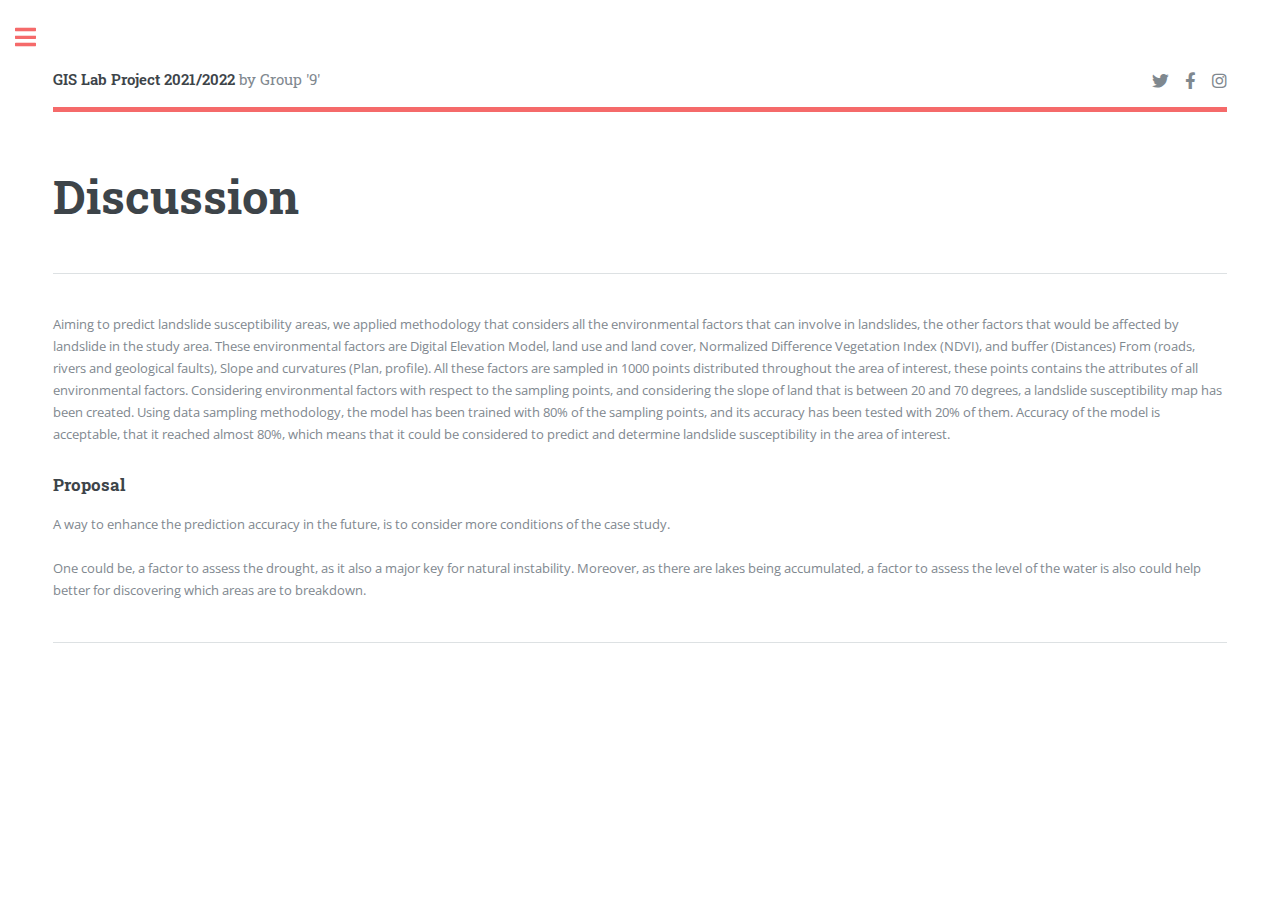
<file: elements.html>
<!DOCTYPE HTML>
<!--
	Editorial by HTML5 UP
	html5up.net | @ajlkn
	Free for personal and commercial use under the CCA 3.0 license (html5up.net/license)
-->
<html>
	<head>
		<title>Discussion</title>
		<meta charset="utf-8" />
		<meta name="viewport" content="width=device-width, initial-scale=1, user-scalable=no" />
		<link rel="stylesheet" href="assets/css/main.css" />
	</head>

	<body class="is-preload" >

		<!-- Wrapper -->
			<div id="wrapper">
				<!-- Main -->
					<div id="main">
						<div class="inner">

							<!-- Header -->
								 <header id="header">
									<a href="index.html" class="logo"><strong>GIS Lab Project 2021/2022</strong> by Group '9'</a>
									<ul class="icons">
										<li><a href="https://twitter.com/polimi/" class="icon brands fa-twitter"><span class="label">Twitter</span></a></li>

										<li><a href="https://www.facebook.com/polimi/" class="icon brands fa-facebook-f"><span class="label">Facebook</span></a></li>

										<li><a href="https://www.instagram.com/polimi/" class="icon brands fa-instagram"><span class="label">Instagram</span></a></li>
									</ul>
								</header>

								<!-- Content -->
								<section>
									<header class="main">
										<h1>Discussion</h1>
									</header>

									<hr class="major" />

									<p> Aiming to predict landslide susceptibility areas, we applied methodology that considers all the
										environmental factors that can involve in landslides, the other factors that would be affected by
										landslide in the study area.
										These environmental factors are Digital Elevation Model, land use and land cover, Normalized
										Difference Vegetation Index (NDVI), and buffer (Distances) From (roads, rivers and geological faults),
										Slope and curvatures (Plan, profile).
										All these factors are sampled in 1000 points distributed throughout the area of interest, these points
										contains the attributes of all environmental factors.
										Considering environmental factors with respect to the sampling points, and considering the slope of
										land that is between 20 and 70 degrees, a landslide susceptibility map has been created.
										Using data sampling methodology, the model has been trained with 80% of the sampling points, and its
										accuracy has been tested with 20% of them. Accuracy of the model is acceptable, that it reached almost 80%,
										which means that it could be considered to predict and determine landslide susceptibility in the area of
										interest.</p>
									<h3>Proposal </h3>
									<p>
										A way to enhance the prediction accuracy in the future, is to consider more conditions of the case study.
										<br></br>
										One could be, a factor to assess the drought, as it also a major key for natural instability. Moreover, as there are lakes being accumulated, a factor to assess the level of the water is also could help better for discovering which areas are to breakdown. 
									</p>

									<hr class="major" />

								</section>

						</div>
					</div>


					<!-- Sidebar -->
					<div id="sidebar">
						<div class="inner">

							<!-- Menu -->
								<nav id="menu">
									<header class="major">
										<h2>Menu</h2>
									</header>
									<ul>
										<li><a href="index.html">Homepage</a></li>
										<li><a href="generic.html">Land Slides</a></li>
										<li>
											<span class="opener">Work Steps</span>
											<ul>
												<li><a href="STEP 1 DATA PREPROCESSING.html">Step 1: Data Preprocessing</a></li>
												<li><a href="STEP 2 MAP GENERATION.html">Step 2: Susceptibility Map Generation</a></li>
												<li><a href="STEP 3 EXPOSURE ASSESSMENT.html">Step 3: Exposure Assessment</a></li>
											</ul>
										</li>
										<li><a href="./elements.html">Discussion</a></li>
									</ul>
								</nav>
								
							<!-- Section -->
								<section>
									<header class="major">
										<h2>Get in touch</h2>
									</header>
									<p>You can find the contact information of the group members below.</p>
									<ul class="contact">
										<li class="icon solid fa-envelope"><a href="mailto:ahmed.mukhtar@mail.polimi.it">ahmed.mukhtar@mail.polimi.it</a></li>
										<li class="icon solid fa-envelope"><a href="mailto:hakankinikli@outlook.com">hakankinikli@outlook.com</a></li>
										<li class="icon solid fa-envelope"><a href="mailto:martinaess29@gmail.com">martinaess29@gmail.com</a></li>
										<li class="icon solid fa-home">Politecnico di Milano<br />
										Piazza Leonardo da Vinci, 32 <br> 20133, Milano</li>
									</ul>
								</section>

							<!-- Footer -->
								<footer id="footer">
									<p class="copyright">&copy; Untitled. All rights reserved. Demo Images: <a href="https://unsplash.com">Unsplash</a>. Design: <a href="https://html5up.net">HTML5 UP</a>.</p>
								</footer>

						</div>
					</div>

			</div>

		<!-- Scripts -->
			<script src="assets/js/jquery.min.js"></script>
			<script src="assets/js/browser.min.js"></script>
			<script src="assets/js/breakpoints.min.js"></script>
			<script src="assets/js/util.js"></script>
			<script src="assets/js/main.js"></script>
			<script type="text/javascript" src="assets/js/map.js"></script>
			
	</body>
</html>
</file>
<file: assets/css/main.css>
@import url(fontawesome-all.min.css);
@import url("https://fonts.googleapis.com/css?family=Open+Sans:400,600,400italic,600italic|Roboto+Slab:400,700");
/*
	Editorial by HTML5 UP
	html5up.net | @ajlkn
	Free for personal and commercial use under the CCA 3.0 license (html5up.net/license)
*/
html, body, div, span, applet, object,
iframe, h1, h2, h3, h4, h5, h6, p, blockquote,
pre, a, abbr, acronym, address, big, cite,
code, del, dfn, em, img, ins, kbd, q, s, samp,
small, strike, strong, sub, sup, tt, var, b,
u, i, center, dl, dt, dd, ol, ul, li, fieldset,
form, label, legend, table, caption, tbody,
tfoot, thead, tr, th, td, article, aside,
canvas, details, embed, figure, figcaption,
footer, header, hgroup, menu, nav, output, ruby,
section, summary, time, mark, audio, video {
  margin: 0;
  padding: 0;
  border: 0;
  font-size: 100%;
  font: inherit;
  vertical-align: baseline; }

article, aside, details, figcaption, figure,
footer, header, hgroup, menu, nav, section {
  display: block; }

body {
  line-height: 2; }

ol, ul {
  list-style: none; }

blockquote, q {
  quotes: none; }
  blockquote:before, blockquote:after, q:before, q:after {
    content: '';
    content: none; }

table {
  border-collapse: collapse;
  border-spacing: 0; }

body {
  -webkit-text-size-adjust: none; }

mark {
  background-color: transparent;
  color: inherit; }

input::-moz-focus-inner {
  border: 0;
  padding: 0; }

input, select, textarea {
  -moz-appearance: none;
  -webkit-appearance: none;
  -ms-appearance: none;
  appearance: none; }

/* Basic */
@-ms-viewport {
  width: device-width; }

body {
  -ms-overflow-style: scrollbar; }

@media screen and (max-width: 480px) {
  html, body {
    min-width: 320px; } }

html {
  box-sizing: border-box; }

*, *:before, *:after {
  box-sizing: inherit; }

body {
  background: #ffffff; }
  body.is-preload *, body.is-preload *:before, body.is-preload *:after, body.is-resizing *, body.is-resizing *:before, body.is-resizing *:after {
    -moz-animation: none !important;
    -webkit-animation: none !important;
    -ms-animation: none !important;
    animation: none !important;
    -moz-transition: none !important;
    -webkit-transition: none !important;
    -ms-transition: none !important;
    transition: none !important; }

/* Type */
body, input, select, textarea {
  color: #7f888f;
  font-family: "Open Sans", sans-serif;
  font-size: 13pt;
  font-weight: 400;
  line-height: 1.65; }
  @media screen and (max-width: 1680px) {
    body, input, select, textarea {
      font-size: 11pt; } }
  @media screen and (max-width: 1280px) {
    body, input, select, textarea {
      font-size: 10pt; } }
  @media screen and (max-width: 360px) {
    body, input, select, textarea {
      font-size: 9pt; } }

a {
  -moz-transition: color 0.2s ease-in-out, border-bottom-color 0.2s ease-in-out;
  -webkit-transition: color 0.2s ease-in-out, border-bottom-color 0.2s ease-in-out;
  -ms-transition: color 0.2s ease-in-out, border-bottom-color 0.2s ease-in-out;
  transition: color 0.2s ease-in-out, border-bottom-color 0.2s ease-in-out;
  border-bottom: dotted 1px;
  color: #f56a6a;
  text-decoration: none; }
  a:hover {
    border-bottom-color: #f56a6a;
    color: #f56a6a !important; }
    a:hover strong {
      color: inherit; }

strong, b {
  color: #3d4449;
  font-weight: 600; }

em, i {
  font-style: italic; }

p {
  margin: 0 0 2em 0; }

h1, h2, h3, h4, h5, h6 {
  color: #3d4449;
  font-family: "Roboto Slab", serif;
  font-weight: 700;
  line-height: 1.5;
  margin: 0 0 1em 0; }
  h1 a, h2 a, h3 a, h4 a, h5 a, h6 a {
    color: inherit;
    text-decoration: none;
    border-bottom: 0; }

h1 {
  font-size: 4em;
  margin: 0 0 0.5em 0;
  line-height: 1.3; }

h2 {
  font-size: 1.75em; }

h3 {
  font-size: 1.25em; }

h4 {
  font-size: 1.1em; }

h5 {
  font-size: 0.9em; }

h6 {
  font-size: 0.7em; }

@media screen and (max-width: 1680px) {
  h1 {
    font-size: 3.5em; } }

@media screen and (max-width: 980px) {
  h1 {
    font-size: 3.25em; } }

@media screen and (max-width: 736px) {
  h1 {
    font-size: 2em;
    line-height: 1.4; }
  h2 {
    font-size: 1.5em; } }

sub {
  font-size: 0.8em;
  position: relative;
  top: 0.5em; }

sup {
  font-size: 0.8em;
  position: relative;
  top: -0.5em; }

blockquote {
  border-left: solid 3px rgba(210, 215, 217, 0.75);
  font-style: italic;
  margin: 0 0 2em 0;
  padding: 0.5em 0 0.5em 2em; }

code {
  background: rgba(230, 235, 237, 0.25);
  border-radius: 0.375em;
  border: solid 1px rgba(210, 215, 217, 0.75);
  font-family: "Courier New", monospace;
  font-size: 0.9em;
  margin: 0 0.25em;
  padding: 0.25em 0.65em; }

pre {
  -webkit-overflow-scrolling: touch;
  font-family: "Courier New", monospace;
  font-size: 0.9em;
  margin: 0 0 2em 0; }
  pre code {
    display: block;
    line-height: 1.75;
    padding: 1em 1.5em;
    overflow-x: auto; }

hr {
  border: 0;
  border-bottom: solid 1px rgba(210, 215, 217, 0.75);
  margin: 2em 0; }
  hr.major {
    margin: 3em 0; }

.align-left {
  text-align: left; }

.align-center {
  text-align: center; }

.align-right {
  text-align: right; }

/* Row */
.row {
  display: flex;
  flex-wrap: wrap;
  box-sizing: border-box;
  align-items: stretch; }
  .row > * {
    box-sizing: border-box; }
  .row.gtr-uniform > * > :last-child {
    margin-bottom: 0; }
  .row.aln-left {
    justify-content: flex-start; }
  .row.aln-center {
    justify-content: center; }
  .row.aln-right {
    justify-content: flex-end; }
  .row.aln-top {
    align-items: flex-start; }
  .row.aln-middle {
    align-items: center; }
  .row.aln-bottom {
    align-items: flex-end; }
  .row > .imp {
    order: -1; }
  .row > .col-1 {
    width: 8.33333%; }
  .row > .off-1 {
    margin-left: 8.33333%; }
  .row > .col-2 {
    width: 16.66667%; }
  .row > .off-2 {
    margin-left: 16.66667%; }
  .row > .col-3 {
    width: 25%; }
  .row > .off-3 {
    margin-left: 25%; }
  .row > .col-4 {
    width: 33.33333%; }
  .row > .off-4 {
    margin-left: 33.33333%; }
  .row > .col-5 {
    width: 41.66667%; }
  .row > .off-5 {
    margin-left: 41.66667%; }
  .row > .col-6 {
    width: 50%; }
  .row > .off-6 {
    margin-left: 50%; }
  .row > .col-7 {
    width: 58.33333%; }
  .row > .off-7 {
    margin-left: 58.33333%; }
  .row > .col-8 {
    width: 66.66667%; }
  .row > .off-8 {
    margin-left: 66.66667%; }
  .row > .col-9 {
    width: 75%; }
  .row > .off-9 {
    margin-left: 75%; }
  .row > .col-10 {
    width: 83.33333%; }
  .row > .off-10 {
    margin-left: 83.33333%; }
  .row > .col-11 {
    width: 91.66667%; }
  .row > .off-11 {
    margin-left: 91.66667%; }
  .row > .col-12 {
    width: 100%; }
  .row > .off-12 {
    margin-left: 100%; }
  .row.gtr-0 {
    margin-top: 0;
    margin-left: 0em; }
    .row.gtr-0 > * {
      padding: 0 0 0 0em; }
    .row.gtr-0.gtr-uniform {
      margin-top: 0em; }
      .row.gtr-0.gtr-uniform > * {
        padding-top: 0em; }
  .row.gtr-25 {
    margin-top: 0;
    margin-left: -0.375em; }
    .row.gtr-25 > * {
      padding: 0 0 0 0.375em; }
    .row.gtr-25.gtr-uniform {
      margin-top: -0.375em; }
      .row.gtr-25.gtr-uniform > * {
        padding-top: 0.375em; }
  .row.gtr-50 {
    margin-top: 0;
    margin-left: -0.75em; }
    .row.gtr-50 > * {
      padding: 0 0 0 0.75em; }
    .row.gtr-50.gtr-uniform {
      margin-top: -0.75em; }
      .row.gtr-50.gtr-uniform > * {
        padding-top: 0.75em; }
  .row {
    margin-top: 0;
    margin-left: -1.5em; }
    .row > * {
      padding: 0 0 0 1.5em; }
    .row.gtr-uniform {
      margin-top: -1.5em; }
      .row.gtr-uniform > * {
        padding-top: 1.5em; }
  .row.gtr-150 {
    margin-top: 0;
    margin-left: -2.25em; }
    .row.gtr-150 > * {
      padding: 0 0 0 2.25em; }
    .row.gtr-150.gtr-uniform {
      margin-top: -2.25em; }
      .row.gtr-150.gtr-uniform > * {
        padding-top: 2.25em; }
  .row.gtr-200 {
    margin-top: 0;
    margin-left: -3em; }
    .row.gtr-200 > * {
      padding: 0 0 0 3em; }
    .row.gtr-200.gtr-uniform {
      margin-top: -3em; }
      .row.gtr-200.gtr-uniform > * {
        padding-top: 3em; }
  @media screen and (max-width: 1680px) {
    .row {
      display: flex;
      flex-wrap: wrap;
      box-sizing: border-box;
      align-items: stretch; }
      .row > * {
        box-sizing: border-box; }
      .row.gtr-uniform > * > :last-child {
        margin-bottom: 0; }
      .row.aln-left {
        justify-content: flex-start; }
      .row.aln-center {
        justify-content: center; }
      .row.aln-right {
        justify-content: flex-end; }
      .row.aln-top {
        align-items: flex-start; }
      .row.aln-middle {
        align-items: center; }
      .row.aln-bottom {
        align-items: flex-end; }
      .row > .imp-xlarge {
        order: -1; }
      .row > .col-1-xlarge {
        width: 8.33333%; }
      .row > .off-1-xlarge {
        margin-left: 8.33333%; }
      .row > .col-2-xlarge {
        width: 16.66667%; }
      .row > .off-2-xlarge {
        margin-left: 16.66667%; }
      .row > .col-3-xlarge {
        width: 25%; }
      .row > .off-3-xlarge {
        margin-left: 25%; }
      .row > .col-4-xlarge {
        width: 33.33333%; }
      .row > .off-4-xlarge {
        margin-left: 33.33333%; }
      .row > .col-5-xlarge {
        width: 41.66667%; }
      .row > .off-5-xlarge {
        margin-left: 41.66667%; }
      .row > .col-6-xlarge {
        width: 50%; }
      .row > .off-6-xlarge {
        margin-left: 50%; }
      .row > .col-7-xlarge {
        width: 58.33333%; }
      .row > .off-7-xlarge {
        margin-left: 58.33333%; }
      .row > .col-8-xlarge {
        width: 66.66667%; }
      .row > .off-8-xlarge {
        margin-left: 66.66667%; }
      .row > .col-9-xlarge {
        width: 75%; }
      .row > .off-9-xlarge {
        margin-left: 75%; }
      .row > .col-10-xlarge {
        width: 83.33333%; }
      .row > .off-10-xlarge {
        margin-left: 83.33333%; }
      .row > .col-11-xlarge {
        width: 91.66667%; }
      .row > .off-11-xlarge {
        margin-left: 91.66667%; }
      .row > .col-12-xlarge {
        width: 100%; }
      .row > .off-12-xlarge {
        margin-left: 100%; }
      .row.gtr-0 {
        margin-top: 0;
        margin-left: 0em; }
        .row.gtr-0 > * {
          padding: 0 0 0 0em; }
        .row.gtr-0.gtr-uniform {
          margin-top: 0em; }
          .row.gtr-0.gtr-uniform > * {
            padding-top: 0em; }
      .row.gtr-25 {
        margin-top: 0;
        margin-left: -0.375em; }
        .row.gtr-25 > * {
          padding: 0 0 0 0.375em; }
        .row.gtr-25.gtr-uniform {
          margin-top: -0.375em; }
          .row.gtr-25.gtr-uniform > * {
            padding-top: 0.375em; }
      .row.gtr-50 {
        margin-top: 0;
        margin-left: -0.75em; }
        .row.gtr-50 > * {
          padding: 0 0 0 0.75em; }
        .row.gtr-50.gtr-uniform {
          margin-top: -0.75em; }
          .row.gtr-50.gtr-uniform > * {
            padding-top: 0.75em; }
      .row {
        margin-top: 0;
        margin-left: -1.5em; }
        .row > * {
          padding: 0 0 0 1.5em; }
        .row.gtr-uniform {
          margin-top: -1.5em; }
          .row.gtr-uniform > * {
            padding-top: 1.5em; }
      .row.gtr-150 {
        margin-top: 0;
        margin-left: -2.25em; }
        .row.gtr-150 > * {
          padding: 0 0 0 2.25em; }
        .row.gtr-150.gtr-uniform {
          margin-top: -2.25em; }
          .row.gtr-150.gtr-uniform > * {
            padding-top: 2.25em; }
      .row.gtr-200 {
        margin-top: 0;
        margin-left: -3em; }
        .row.gtr-200 > * {
          padding: 0 0 0 3em; }
        .row.gtr-200.gtr-uniform {
          margin-top: -3em; }
          .row.gtr-200.gtr-uniform > * {
            padding-top: 3em; } }
  @media screen and (max-width: 1280px) {
    .row {
      display: flex;
      flex-wrap: wrap;
      box-sizing: border-box;
      align-items: stretch; }
      .row > * {
        box-sizing: border-box; }
      .row.gtr-uniform > * > :last-child {
        margin-bottom: 0; }
      .row.aln-left {
        justify-content: flex-start; }
      .row.aln-center {
        justify-content: center; }
      .row.aln-right {
        justify-content: flex-end; }
      .row.aln-top {
        align-items: flex-start; }
      .row.aln-middle {
        align-items: center; }
      .row.aln-bottom {
        align-items: flex-end; }
      .row > .imp-large {
        order: -1; }
      .row > .col-1-large {
        width: 8.33333%; }
      .row > .off-1-large {
        margin-left: 8.33333%; }
      .row > .col-2-large {
        width: 16.66667%; }
      .row > .off-2-large {
        margin-left: 16.66667%; }
      .row > .col-3-large {
        width: 25%; }
      .row > .off-3-large {
        margin-left: 25%; }
      .row > .col-4-large {
        width: 33.33333%; }
      .row > .off-4-large {
        margin-left: 33.33333%; }
      .row > .col-5-large {
        width: 41.66667%; }
      .row > .off-5-large {
        margin-left: 41.66667%; }
      .row > .col-6-large {
        width: 50%; }
      .row > .off-6-large {
        margin-left: 50%; }
      .row > .col-7-large {
        width: 58.33333%; }
      .row > .off-7-large {
        margin-left: 58.33333%; }
      .row > .col-8-large {
        width: 66.66667%; }
      .row > .off-8-large {
        margin-left: 66.66667%; }
      .row > .col-9-large {
        width: 75%; }
      .row > .off-9-large {
        margin-left: 75%; }
      .row > .col-10-large {
        width: 83.33333%; }
      .row > .off-10-large {
        margin-left: 83.33333%; }
      .row > .col-11-large {
        width: 91.66667%; }
      .row > .off-11-large {
        margin-left: 91.66667%; }
      .row > .col-12-large {
        width: 100%; }
      .row > .off-12-large {
        margin-left: 100%; }
      .row.gtr-0 {
        margin-top: 0;
        margin-left: 0em; }
        .row.gtr-0 > * {
          padding: 0 0 0 0em; }
        .row.gtr-0.gtr-uniform {
          margin-top: 0em; }
          .row.gtr-0.gtr-uniform > * {
            padding-top: 0em; }
      .row.gtr-25 {
        margin-top: 0;
        margin-left: -0.375em; }
        .row.gtr-25 > * {
          padding: 0 0 0 0.375em; }
        .row.gtr-25.gtr-uniform {
          margin-top: -0.375em; }
          .row.gtr-25.gtr-uniform > * {
            padding-top: 0.375em; }
      .row.gtr-50 {
        margin-top: 0;
        margin-left: -0.75em; }
        .row.gtr-50 > * {
          padding: 0 0 0 0.75em; }
        .row.gtr-50.gtr-uniform {
          margin-top: -0.75em; }
          .row.gtr-50.gtr-uniform > * {
            padding-top: 0.75em; }
      .row {
        margin-top: 0;
        margin-left: -1.5em; }
        .row > * {
          padding: 0 0 0 1.5em; }
        .row.gtr-uniform {
          margin-top: -1.5em; }
          .row.gtr-uniform > * {
            padding-top: 1.5em; }
      .row.gtr-150 {
        margin-top: 0;
        margin-left: -2.25em; }
        .row.gtr-150 > * {
          padding: 0 0 0 2.25em; }
        .row.gtr-150.gtr-uniform {
          margin-top: -2.25em; }
          .row.gtr-150.gtr-uniform > * {
            padding-top: 2.25em; }
      .row.gtr-200 {
        margin-top: 0;
        margin-left: -3em; }
        .row.gtr-200 > * {
          padding: 0 0 0 3em; }
        .row.gtr-200.gtr-uniform {
          margin-top: -3em; }
          .row.gtr-200.gtr-uniform > * {
            padding-top: 3em; } }
  @media screen and (max-width: 980px) {
    .row {
      display: flex;
      flex-wrap: wrap;
      box-sizing: border-box;
      align-items: stretch; }
      .row > * {
        box-sizing: border-box; }
      .row.gtr-uniform > * > :last-child {
        margin-bottom: 0; }
      .row.aln-left {
        justify-content: flex-start; }
      .row.aln-center {
        justify-content: center; }
      .row.aln-right {
        justify-content: flex-end; }
      .row.aln-top {
        align-items: flex-start; }
      .row.aln-middle {
        align-items: center; }
      .row.aln-bottom {
        align-items: flex-end; }
      .row > .imp-medium {
        order: -1; }
      .row > .col-1-medium {
        width: 8.33333%; }
      .row > .off-1-medium {
        margin-left: 8.33333%; }
      .row > .col-2-medium {
        width: 16.66667%; }
      .row > .off-2-medium {
        margin-left: 16.66667%; }
      .row > .col-3-medium {
        width: 25%; }
      .row > .off-3-medium {
        margin-left: 25%; }
      .row > .col-4-medium {
        width: 33.33333%; }
      .row > .off-4-medium {
        margin-left: 33.33333%; }
      .row > .col-5-medium {
        width: 41.66667%; }
      .row > .off-5-medium {
        margin-left: 41.66667%; }
      .row > .col-6-medium {
        width: 50%; }
      .row > .off-6-medium {
        margin-left: 50%; }
      .row > .col-7-medium {
        width: 58.33333%; }
      .row > .off-7-medium {
        margin-left: 58.33333%; }
      .row > .col-8-medium {
        width: 66.66667%; }
      .row > .off-8-medium {
        margin-left: 66.66667%; }
      .row > .col-9-medium {
        width: 75%; }
      .row > .off-9-medium {
        margin-left: 75%; }
      .row > .col-10-medium {
        width: 83.33333%; }
      .row > .off-10-medium {
        margin-left: 83.33333%; }
      .row > .col-11-medium {
        width: 91.66667%; }
      .row > .off-11-medium {
        margin-left: 91.66667%; }
      .row > .col-12-medium {
        width: 100%; }
      .row > .off-12-medium {
        margin-left: 100%; }
      .row.gtr-0 {
        margin-top: 0;
        margin-left: 0em; }
        .row.gtr-0 > * {
          padding: 0 0 0 0em; }
        .row.gtr-0.gtr-uniform {
          margin-top: 0em; }
          .row.gtr-0.gtr-uniform > * {
            padding-top: 0em; }
      .row.gtr-25 {
        margin-top: 0;
        margin-left: -0.375em; }
        .row.gtr-25 > * {
          padding: 0 0 0 0.375em; }
        .row.gtr-25.gtr-uniform {
          margin-top: -0.375em; }
          .row.gtr-25.gtr-uniform > * {
            padding-top: 0.375em; }
      .row.gtr-50 {
        margin-top: 0;
        margin-left: -0.75em; }
        .row.gtr-50 > * {
          padding: 0 0 0 0.75em; }
        .row.gtr-50.gtr-uniform {
          margin-top: -0.75em; }
          .row.gtr-50.gtr-uniform > * {
            padding-top: 0.75em; }
      .row {
        margin-top: 0;
        margin-left: -1.5em; }
        .row > * {
          padding: 0 0 0 1.5em; }
        .row.gtr-uniform {
          margin-top: -1.5em; }
          .row.gtr-uniform > * {
            padding-top: 1.5em; }
      .row.gtr-150 {
        margin-top: 0;
        margin-left: -2.25em; }
        .row.gtr-150 > * {
          padding: 0 0 0 2.25em; }
        .row.gtr-150.gtr-uniform {
          margin-top: -2.25em; }
          .row.gtr-150.gtr-uniform > * {
            padding-top: 2.25em; }
      .row.gtr-200 {
        margin-top: 0;
        margin-left: -3em; }
        .row.gtr-200 > * {
          padding: 0 0 0 3em; }
        .row.gtr-200.gtr-uniform {
          margin-top: -3em; }
          .row.gtr-200.gtr-uniform > * {
            padding-top: 3em; } }
  @media screen and (max-width: 736px) {
    .row {
      display: flex;
      flex-wrap: wrap;
      box-sizing: border-box;
      align-items: stretch; }
      .row > * {
        box-sizing: border-box; }
      .row.gtr-uniform > * > :last-child {
        margin-bottom: 0; }
      .row.aln-left {
        justify-content: flex-start; }
      .row.aln-center {
        justify-content: center; }
      .row.aln-right {
        justify-content: flex-end; }
      .row.aln-top {
        align-items: flex-start; }
      .row.aln-middle {
        align-items: center; }
      .row.aln-bottom {
        align-items: flex-end; }
      .row > .imp-small {
        order: -1; }
      .row > .col-1-small {
        width: 8.33333%; }
      .row > .off-1-small {
        margin-left: 8.33333%; }
      .row > .col-2-small {
        width: 16.66667%; }
      .row > .off-2-small {
        margin-left: 16.66667%; }
      .row > .col-3-small {
        width: 25%; }
      .row > .off-3-small {
        margin-left: 25%; }
      .row > .col-4-small {
        width: 33.33333%; }
      .row > .off-4-small {
        margin-left: 33.33333%; }
      .row > .col-5-small {
        width: 41.66667%; }
      .row > .off-5-small {
        margin-left: 41.66667%; }
      .row > .col-6-small {
        width: 50%; }
      .row > .off-6-small {
        margin-left: 50%; }
      .row > .col-7-small {
        width: 58.33333%; }
      .row > .off-7-small {
        margin-left: 58.33333%; }
      .row > .col-8-small {
        width: 66.66667%; }
      .row > .off-8-small {
        margin-left: 66.66667%; }
      .row > .col-9-small {
        width: 75%; }
      .row > .off-9-small {
        margin-left: 75%; }
      .row > .col-10-small {
        width: 83.33333%; }
      .row > .off-10-small {
        margin-left: 83.33333%; }
      .row > .col-11-small {
        width: 91.66667%; }
      .row > .off-11-small {
        margin-left: 91.66667%; }
      .row > .col-12-small {
        width: 100%; }
      .row > .off-12-small {
        margin-left: 100%; }
      .row.gtr-0 {
        margin-top: 0;
        margin-left: 0em; }
        .row.gtr-0 > * {
          padding: 0 0 0 0em; }
        .row.gtr-0.gtr-uniform {
          margin-top: 0em; }
          .row.gtr-0.gtr-uniform > * {
            padding-top: 0em; }
      .row.gtr-25 {
        margin-top: 0;
        margin-left: -0.375em; }
        .row.gtr-25 > * {
          padding: 0 0 0 0.375em; }
        .row.gtr-25.gtr-uniform {
          margin-top: -0.375em; }
          .row.gtr-25.gtr-uniform > * {
            padding-top: 0.375em; }
      .row.gtr-50 {
        margin-top: 0;
        margin-left: -0.75em; }
        .row.gtr-50 > * {
          padding: 0 0 0 0.75em; }
        .row.gtr-50.gtr-uniform {
          margin-top: -0.75em; }
          .row.gtr-50.gtr-uniform > * {
            padding-top: 0.75em; }
      .row {
        margin-top: 0;
        margin-left: -1.5em; }
        .row > * {
          padding: 0 0 0 1.5em; }
        .row.gtr-uniform {
          margin-top: -1.5em; }
          .row.gtr-uniform > * {
            padding-top: 1.5em; }
      .row.gtr-150 {
        margin-top: 0;
        margin-left: -2.25em; }
        .row.gtr-150 > * {
          padding: 0 0 0 2.25em; }
        .row.gtr-150.gtr-uniform {
          margin-top: -2.25em; }
          .row.gtr-150.gtr-uniform > * {
            padding-top: 2.25em; }
      .row.gtr-200 {
        margin-top: 0;
        margin-left: -3em; }
        .row.gtr-200 > * {
          padding: 0 0 0 3em; }
        .row.gtr-200.gtr-uniform {
          margin-top: -3em; }
          .row.gtr-200.gtr-uniform > * {
            padding-top: 3em; } }
  @media screen and (max-width: 480px) {
    .row {
      display: flex;
      flex-wrap: wrap;
      box-sizing: border-box;
      align-items: stretch; }
      .row > * {
        box-sizing: border-box; }
      .row.gtr-uniform > * > :last-child {
        margin-bottom: 0; }
      .row.aln-left {
        justify-content: flex-start; }
      .row.aln-center {
        justify-content: center; }
      .row.aln-right {
        justify-content: flex-end; }
      .row.aln-top {
        align-items: flex-start; }
      .row.aln-middle {
        align-items: center; }
      .row.aln-bottom {
        align-items: flex-end; }
      .row > .imp-xsmall {
        order: -1; }
      .row > .col-1-xsmall {
        width: 8.33333%; }
      .row > .off-1-xsmall {
        margin-left: 8.33333%; }
      .row > .col-2-xsmall {
        width: 16.66667%; }
      .row > .off-2-xsmall {
        margin-left: 16.66667%; }
      .row > .col-3-xsmall {
        width: 25%; }
      .row > .off-3-xsmall {
        margin-left: 25%; }
      .row > .col-4-xsmall {
        width: 33.33333%; }
      .row > .off-4-xsmall {
        margin-left: 33.33333%; }
      .row > .col-5-xsmall {
        width: 41.66667%; }
      .row > .off-5-xsmall {
        margin-left: 41.66667%; }
      .row > .col-6-xsmall {
        width: 50%; }
      .row > .off-6-xsmall {
        margin-left: 50%; }
      .row > .col-7-xsmall {
        width: 58.33333%; }
      .row > .off-7-xsmall {
        margin-left: 58.33333%; }
      .row > .col-8-xsmall {
        width: 66.66667%; }
      .row > .off-8-xsmall {
        margin-left: 66.66667%; }
      .row > .col-9-xsmall {
        width: 75%; }
      .row > .off-9-xsmall {
        margin-left: 75%; }
      .row > .col-10-xsmall {
        width: 83.33333%; }
      .row > .off-10-xsmall {
        margin-left: 83.33333%; }
      .row > .col-11-xsmall {
        width: 91.66667%; }
      .row > .off-11-xsmall {
        margin-left: 91.66667%; }
      .row > .col-12-xsmall {
        width: 100%; }
      .row > .off-12-xsmall {
        margin-left: 100%; }
      .row.gtr-0 {
        margin-top: 0;
        margin-left: 0em; }
        .row.gtr-0 > * {
          padding: 0 0 0 0em; }
        .row.gtr-0.gtr-uniform {
          margin-top: 0em; }
          .row.gtr-0.gtr-uniform > * {
            padding-top: 0em; }
      .row.gtr-25 {
        margin-top: 0;
        margin-left: -0.375em; }
        .row.gtr-25 > * {
          padding: 0 0 0 0.375em; }
        .row.gtr-25.gtr-uniform {
          margin-top: -0.375em; }
          .row.gtr-25.gtr-uniform > * {
            padding-top: 0.375em; }
      .row.gtr-50 {
        margin-top: 0;
        margin-left: -0.75em; }
        .row.gtr-50 > * {
          padding: 0 0 0 0.75em; }
        .row.gtr-50.gtr-uniform {
          margin-top: -0.75em; }
          .row.gtr-50.gtr-uniform > * {
            padding-top: 0.75em; }
      .row {
        margin-top: 0;
        margin-left: -1.5em; }
        .row > * {
          padding: 0 0 0 1.5em; }
        .row.gtr-uniform {
          margin-top: -1.5em; }
          .row.gtr-uniform > * {
            padding-top: 1.5em; }
      .row.gtr-150 {
        margin-top: 0;
        margin-left: -2.25em; }
        .row.gtr-150 > * {
          padding: 0 0 0 2.25em; }
        .row.gtr-150.gtr-uniform {
          margin-top: -2.25em; }
          .row.gtr-150.gtr-uniform > * {
            padding-top: 2.25em; }
      .row.gtr-200 {
        margin-top: 0;
        margin-left: -3em; }
        .row.gtr-200 > * {
          padding: 0 0 0 3em; }
        .row.gtr-200.gtr-uniform {
          margin-top: -3em; }
          .row.gtr-200.gtr-uniform > * {
            padding-top: 3em; } }

/* Section/Article */
section.special, article.special {
  text-align: center; }

header p {
  font-family: "Roboto Slab", serif;
  font-size: 1em;
  font-weight: 400;
  letter-spacing: 0.075em;
  margin-top: -0.5em;
  text-transform: uppercase; }

header.major > :last-child {
  border-bottom: solid 3px #f56a6a;
  display: inline-block;
  margin: 0 0 2em 0;
  padding: 0 0.75em 0.5em 0; }

header.main > :last-child {
  margin: 0 0 1em 0; }

/* Form */
form {
  margin: 0 0 2em 0; }

label {
  color: #3d4449;
  display: block;
  font-size: 0.9em;
  font-weight: 600;
  margin: 0 0 1em 0; }

input[type="text"],
input[type="password"],
input[type="email"],
input[type="tel"],
input[type="search"],
input[type="url"],
select,
textarea {
  -moz-appearance: none;
  -webkit-appearance: none;
  -ms-appearance: none;
  appearance: none;
  background: #ffffff;
  border-radius: 0.375em;
  border: none;
  border: solid 1px rgba(210, 215, 217, 0.75);
  color: inherit;
  display: block;
  outline: 0;
  padding: 0 1em;
  text-decoration: none;
  width: 100%; }
  input[type="text"]:invalid,
  input[type="password"]:invalid,
  input[type="email"]:invalid,
  input[type="tel"]:invalid,
  input[type="search"]:invalid,
  input[type="url"]:invalid,
  select:invalid,
  textarea:invalid {
    box-shadow: none; }
  input[type="text"]:focus,
  input[type="password"]:focus,
  input[type="email"]:focus,
  input[type="tel"]:focus,
  input[type="search"]:focus,
  input[type="url"]:focus,
  select:focus,
  textarea:focus {
    border-color: #f56a6a;
    box-shadow: 0 0 0 1px #f56a6a; }

select {
  background-image: url("data:image/svg+xml;charset=utf8,%3Csvg xmlns='http://www.w3.org/2000/svg' width='40' height='40' preserveAspectRatio='none' viewBox='0 0 40 40'%3E%3Cpath d='M9.4,12.3l10.4,10.4l10.4-10.4c0.2-0.2,0.5-0.4,0.9-0.4c0.3,0,0.6,0.1,0.9,0.4l3.3,3.3c0.2,0.2,0.4,0.5,0.4,0.9 c0,0.4-0.1,0.6-0.4,0.9L20.7,31.9c-0.2,0.2-0.5,0.4-0.9,0.4c-0.3,0-0.6-0.1-0.9-0.4L4.3,17.3c-0.2-0.2-0.4-0.5-0.4-0.9 c0-0.4,0.1-0.6,0.4-0.9l3.3-3.3c0.2-0.2,0.5-0.4,0.9-0.4S9.1,12.1,9.4,12.3z' fill='rgba(210, 215, 217, 0.75)' /%3E%3C/svg%3E");
  background-size: 1.25em;
  background-repeat: no-repeat;
  background-position: calc(100% - 1em) center;
  height: 2.75em;
  padding-right: 2.75em;
  text-overflow: ellipsis; }
  select option {
    color: #3d4449;
    background: #ffffff; }
  select:focus::-ms-value {
    background-color: transparent; }
  select::-ms-expand {
    display: none; }

input[type="text"],
input[type="password"],
input[type="email"],
input[type="tel"],
input[type="search"],
input[type="url"],
select {
  height: 2.75em; }

textarea {
  padding: 0.75em 1em; }

input[type="checkbox"],
input[type="radio"] {
  -moz-appearance: none;
  -webkit-appearance: none;
  -ms-appearance: none;
  appearance: none;
  display: block;
  float: left;
  margin-right: -2em;
  opacity: 0;
  width: 1em;
  z-index: -1; }
  input[type="checkbox"] + label,
  input[type="radio"] + label {
    text-decoration: none;
    color: #7f888f;
    cursor: pointer;
    display: inline-block;
    font-size: 1em;
    font-weight: 400;
    padding-left: 2.4em;
    padding-right: 0.75em;
    position: relative; }
    input[type="checkbox"] + label:before,
    input[type="radio"] + label:before {
      -moz-osx-font-smoothing: grayscale;
      -webkit-font-smoothing: antialiased;
      display: inline-block;
      font-style: normal;
      font-variant: normal;
      text-rendering: auto;
      line-height: 1;
      text-transform: none !important;
      font-family: 'Font Awesome 5 Free';
      font-weight: 900; }
    input[type="checkbox"] + label:before,
    input[type="radio"] + label:before {
      background: #ffffff;
      border-radius: 0.375em;
      border: solid 1px rgba(210, 215, 217, 0.75);
      content: '';
      display: inline-block;
      font-size: 0.8em;
      height: 2.0625em;
      left: 0;
      line-height: 2.0625em;
      position: absolute;
      text-align: center;
      top: 0;
      width: 2.0625em; }
  input[type="checkbox"]:checked + label:before,
  input[type="radio"]:checked + label:before {
    background: #3d4449;
    border-color: #3d4449;
    color: #ffffff;
    content: '\f00c'; }
  input[type="checkbox"]:focus + label:before,
  input[type="radio"]:focus + label:before {
    border-color: #f56a6a;
    box-shadow: 0 0 0 1px #f56a6a; }

input[type="checkbox"] + label:before {
  border-radius: 0.375em; }

input[type="radio"] + label:before {
  border-radius: 100%; }

::-webkit-input-placeholder {
  color: #9fa3a6 !important;
  opacity: 1.0; }

:-moz-placeholder {
  color: #9fa3a6 !important;
  opacity: 1.0; }

::-moz-placeholder {
  color: #9fa3a6 !important;
  opacity: 1.0; }

:-ms-input-placeholder {
  color: #9fa3a6 !important;
  opacity: 1.0; }

/* Box */
.box {
  border-radius: 0.375em;
  border: solid 1px rgba(210, 215, 217, 0.75);
  margin-bottom: 2em;
  padding: 1.5em; }
  .box > :last-child,
  .box > :last-child > :last-child,
  .box > :last-child > :last-child > :last-child {
    margin-bottom: 0; }
  .box.alt {
    border: 0;
    border-radius: 0;
    padding: 0; }

/* Icon */
.icon {
  text-decoration: none;
  border-bottom: none;
  position: relative; }
  .icon:before {
    -moz-osx-font-smoothing: grayscale;
    -webkit-font-smoothing: antialiased;
    display: inline-block;
    font-style: normal;
    font-variant: normal;
    text-rendering: auto;
    line-height: 1;
    text-transform: none !important;
    font-family: 'Font Awesome 5 Free';
    font-weight: 400; }
  .icon > .label {
    display: none; }
  .icon:before {
    line-height: inherit; }
  .icon.solid:before {
    font-weight: 900; }
  .icon.brands:before {
    font-family: 'Font Awesome 5 Brands'; }

/* Image */
.image {
  border-radius: 0.375em;
  border: 0;
  display: inline-block;
  position: relative; }
  .image img {
    border-radius: 0.375em;
    display: block; }
  .image.left, .image.right {
    max-width: 40%; }
    .image.left img, .image.right img {
      width: 100%; }
  .image.left {
    float: left;
    padding: 0 1.5em 1em 0;
    top: 0.25em; }
  .image.right {
    float: right;
    padding: 0 0 1em 1.5em;
    top: 0.25em; }
  .image.fit {
    display: block;
    margin: 0 0 2em 0;
    width: 100%; }
    .image.fit img {
      width: 100%; }
  .image.main {
    display: block;
    margin: 0 0 3em 0;
    width: 100%; }
    .image.main img {
      width: 100%; }

a.image {
  overflow: hidden; }
  a.image img {
    -moz-transition: -moz-transform 0.2s ease;
    -webkit-transition: -webkit-transform 0.2s ease;
    -ms-transition: -ms-transform 0.2s ease;
    transition: transform 0.2s ease; }
  a.image:hover img {
    -moz-transform: scale(1.075);
    -webkit-transform: scale(1.075);
    -ms-transform: scale(1.075);
    transform: scale(1.075); }

/* List */
ol {
  list-style: decimal;
  margin: 0 0 2em 0;
  padding-left: 1.25em; }
  ol li {
    padding-left: 0.25em; }

ul {
  list-style: disc;
  margin: 0 0 2em 0;
  padding-left: 1em; }
  ul li {
    padding-left: 0.5em; }
  ul.alt {
    list-style: none;
    padding-left: 0; }
    ul.alt li {
      border-top: solid 1px rgba(210, 215, 217, 0.75);
      padding: 0.5em 0; }
      ul.alt li:first-child {
        border-top: 0;
        padding-top: 0; }

dl {
  margin: 0 0 2em 0; }
  dl dt {
    display: block;
    font-weight: 600;
    margin: 0 0 1em 0; }
  dl dd {
    margin-left: 2em; }

/* Actions */
ul.actions {
  display: -moz-flex;
  display: -webkit-flex;
  display: -ms-flex;
  display: flex;
  cursor: default;
  list-style: none;
  margin-left: -1em;
  padding-left: 0; }
  ul.actions li {
    padding: 0 0 0 1em;
    vertical-align: middle; }
  ul.actions.special {
    -moz-justify-content: center;
    -webkit-justify-content: center;
    -ms-justify-content: center;
    justify-content: center;
    width: 100%;
    margin-left: 0; }
    ul.actions.special li:first-child {
      padding-left: 0; }
  ul.actions.stacked {
    -moz-flex-direction: column;
    -webkit-flex-direction: column;
    -ms-flex-direction: column;
    flex-direction: column;
    margin-left: 0; }
    ul.actions.stacked li {
      padding: 1.3em 0 0 0; }
      ul.actions.stacked li:first-child {
        padding-top: 0; }
  ul.actions.fit {
    width: calc(100% + 1em); }
    ul.actions.fit li {
      -moz-flex-grow: 1;
      -webkit-flex-grow: 1;
      -ms-flex-grow: 1;
      flex-grow: 1;
      -moz-flex-shrink: 1;
      -webkit-flex-shrink: 1;
      -ms-flex-shrink: 1;
      flex-shrink: 1;
      width: 100%; }
      ul.actions.fit li > * {
        width: 100%; }
    ul.actions.fit.stacked {
      width: 100%; }

/* Icons */
ul.icons {
  cursor: default;
  list-style: none;
  padding-left: 0; }
  ul.icons li {
    display: inline-block;
    padding: 0 1em 0 0; }
    ul.icons li:last-child {
      padding-right: 0; }
    ul.icons li .icon {
      color: inherit; }
      ul.icons li .icon:before {
        font-size: 1.25em; }

/* Contact */
ul.contact {
  list-style: none;
  padding: 0; }
  ul.contact li {
    text-decoration: none;
    border-top: solid 1px rgba(210, 215, 217, 0.75);
    margin: 1.5em 0 0 0;
    padding: 1.5em 0 0 3em;
    position: relative; }
    ul.contact li:before {
      -moz-osx-font-smoothing: grayscale;
      -webkit-font-smoothing: antialiased;
      display: inline-block;
      font-style: normal;
      font-variant: normal;
      text-rendering: auto;
      line-height: 1;
      text-transform: none !important;
      font-family: 'Font Awesome 5 Free';
      font-weight: 400; }
    ul.contact li:before {
      color: #f56a6a;
      display: inline-block;
      font-size: 1.5em;
      height: 1.125em;
      left: 0;
      line-height: 1.125em;
      position: absolute;
      text-align: center;
      top: 1em;
      width: 1.5em; }
    ul.contact li:first-child {
      border-top: 0;
      margin-top: 0;
      padding-top: 0; }
      ul.contact li:first-child:before {
        top: 0; }
    ul.contact li a {
      color: inherit; }

/* Pagination */
ul.pagination {
  cursor: default;
  list-style: none;
  padding-left: 0; }
  ul.pagination li {
    display: inline-block;
    padding-left: 0;
    vertical-align: middle; }
    ul.pagination li > .page {
      -moz-transition: background-color 0.2s ease-in-out, color 0.2s ease-in-out;
      -webkit-transition: background-color 0.2s ease-in-out, color 0.2s ease-in-out;
      -ms-transition: background-color 0.2s ease-in-out, color 0.2s ease-in-out;
      transition: background-color 0.2s ease-in-out, color 0.2s ease-in-out;
      border-bottom: 0;
      border-radius: 0.375em;
      display: inline-block;
      font-size: 0.8em;
      font-weight: 600;
      height: 2em;
      line-height: 2em;
      margin: 0 0.125em;
      min-width: 2em;
      padding: 0 0.5em;
      text-align: center; }
      ul.pagination li > .page.active {
        background-color: #f56a6a;
        color: #ffffff !important; }
        ul.pagination li > .page.active:hover {
          background-color: #f67878; }
        ul.pagination li > .page.active:active {
          background-color: #f45c5c; }
    ul.pagination li:first-child {
      padding-right: 0.75em; }
    ul.pagination li:last-child {
      padding-left: 0.75em; }
  @media screen and (max-width: 480px) {
    ul.pagination li:nth-child(n+2):nth-last-child(n+2) {
      display: none; }
    ul.pagination li:first-child {
      padding-right: 0; } }

/* Table */
.table-wrapper {
  -webkit-overflow-scrolling: touch;
  overflow-x: auto; }

table {
  margin: 0 0 2em 0;
  width: 100%; }
  table tbody tr {
    border: solid 1px rgba(210, 215, 217, 0.75);
    border-left: 0;
    border-right: 0; }
    table tbody tr:nth-child(2n + 1) {
      background-color: rgba(230, 235, 237, 0.25); }
  table td {
    padding: 0.75em 0.75em; }
  table th {
    color: #3d4449;
    font-size: 0.9em;
    font-weight: 600;
    padding: 0 0.75em 0.75em 0.75em;
    text-align: left; }
  table thead {
    border-bottom: solid 2px rgba(210, 215, 217, 0.75); }
  table tfoot {
    border-top: solid 2px rgba(210, 215, 217, 0.75); }
  table.alt {
    border-collapse: separate; }
    table.alt tbody tr td {
      border: solid 1px rgba(210, 215, 217, 0.75);
      border-left-width: 0;
      border-top-width: 0; }
      table.alt tbody tr td:first-child {
        border-left-width: 1px; }
    table.alt tbody tr:first-child td {
      border-top-width: 1px; }
    table.alt thead {
      border-bottom: 0; }
    table.alt tfoot {
      border-top: 0; }

/* Button */
input[type="submit"],
input[type="reset"],
input[type="button"],
button,
.button {
  -moz-appearance: none;
  -webkit-appearance: none;
  -ms-appearance: none;
  appearance: none;
  -moz-transition: background-color 0.2s ease-in-out, color 0.2s ease-in-out;
  -webkit-transition: background-color 0.2s ease-in-out, color 0.2s ease-in-out;
  -ms-transition: background-color 0.2s ease-in-out, color 0.2s ease-in-out;
  transition: background-color 0.2s ease-in-out, color 0.2s ease-in-out;
  background-color: transparent;
  border-radius: 0.375em;
  border: 0;
  box-shadow: inset 0 0 0 2px #f56a6a;
  color: #f56a6a !important;
  cursor: pointer;
  display: inline-block;
  font-family: "Roboto Slab", serif;
  font-size: 0.8em;
  font-weight: 700;
  height: 3.5em;
  letter-spacing: 0.075em;
  line-height: 3.5em;
  padding: 0 2.25em;
  text-align: center;
  text-decoration: none;
  text-transform: uppercase;
  white-space: nowrap; }
  input[type="submit"]:hover,
  input[type="reset"]:hover,
  input[type="button"]:hover,
  button:hover,
  .button:hover {
    background-color: rgba(245, 106, 106, 0.05); }
  input[type="submit"]:active,
  input[type="reset"]:active,
  input[type="button"]:active,
  button:active,
  .button:active {
    background-color: rgba(245, 106, 106, 0.15); }
  input[type="submit"].icon:before,
  input[type="reset"].icon:before,
  input[type="button"].icon:before,
  button.icon:before,
  .button.icon:before {
    margin-right: 0.5em; }
  input[type="submit"].fit,
  input[type="reset"].fit,
  input[type="button"].fit,
  button.fit,
  .button.fit {
    width: 100%; }
  input[type="submit"].small,
  input[type="reset"].small,
  input[type="button"].small,
  button.small,
  .button.small {
    font-size: 0.6em; }
  input[type="submit"].large,
  input[type="reset"].large,
  input[type="button"].large,
  button.large,
  .button.large {
    font-size: 1em;
    height: 3.65em;
    line-height: 3.65em; }
  input[type="submit"].primary,
  input[type="reset"].primary,
  input[type="button"].primary,
  button.primary,
  .button.primary {
    background-color: #f56a6a;
    box-shadow: none;
    color: #ffffff !important; }
    input[type="submit"].primary:hover,
    input[type="reset"].primary:hover,
    input[type="button"].primary:hover,
    button.primary:hover,
    .button.primary:hover {
      background-color: #f67878; }
    input[type="submit"].primary:active,
    input[type="reset"].primary:active,
    input[type="button"].primary:active,
    button.primary:active,
    .button.primary:active {
      background-color: #f45c5c; }
  input[type="submit"].disabled, input[type="submit"]:disabled,
  input[type="reset"].disabled,
  input[type="reset"]:disabled,
  input[type="button"].disabled,
  input[type="button"]:disabled,
  button.disabled,
  button:disabled,
  .button.disabled,
  .button:disabled {
    pointer-events: none;
    opacity: 0.25; }

/* Mini Posts */
.mini-posts article {
  border-top: solid 1px rgba(210, 215, 217, 0.75);
  margin-top: 2em;
  padding-top: 2em; }
  .mini-posts article .image {
    display: block;
    margin: 0 0 1.5em 0; }
    .mini-posts article .image img {
      display: block;
      width: 100%; }
  .mini-posts article:first-child {
    border-top: 0;
    margin-top: 0;
    padding-top: 0; }

/* Features */
.features {
  display: -moz-flex;
  display: -webkit-flex;
  display: -ms-flex;
  display: flex;
  -moz-flex-wrap: wrap;
  -webkit-flex-wrap: wrap;
  -ms-flex-wrap: wrap;
  flex-wrap: wrap;
  margin: 0 0 2em -3em;
  width: calc(100% + 3em); }
  .features article {
    -moz-align-items: center;
    -webkit-align-items: center;
    -ms-align-items: center;
    align-items: center;
    display: -moz-flex;
    display: -webkit-flex;
    display: -ms-flex;
    display: flex;
    margin: 0 0 3em 3em;
    position: relative;
    width: calc(50% - 3em); }
    .features article:nth-child(2n - 1) {
      margin-right: 1.5em; }
    .features article:nth-child(2n) {
      margin-left: 1.5em; }
    .features article:nth-last-child(1), .features article:nth-last-child(2) {
      margin-bottom: 0; }
    .features article .icon {
      -moz-flex-grow: 0;
      -webkit-flex-grow: 0;
      -ms-flex-grow: 0;
      flex-grow: 0;
      -moz-flex-shrink: 0;
      -webkit-flex-shrink: 0;
      -ms-flex-shrink: 0;
      flex-shrink: 0;
      display: block;
      height: 10em;
      line-height: 10em;
      margin: 0 2em 0 0;
      text-align: center;
      width: 10em; }
      .features article .icon:before {
        color: #f56a6a;
        font-size: 2.75rem;
        position: relative;
        top: 0.05em; }
      .features article .icon:after {
        -moz-transform: rotate(45deg);
        -webkit-transform: rotate(45deg);
        -ms-transform: rotate(45deg);
        transform: rotate(45deg);
        border-radius: 0.25rem;
        border: solid 2px rgba(210, 215, 217, 0.75);
        content: '';
        display: block;
        height: 7em;
        left: 50%;
        margin: -3.5em 0 0 -3.5em;
        position: absolute;
        top: 50%;
        width: 7em; }
    .features article .content {
      -moz-flex-grow: 1;
      -webkit-flex-grow: 1;
      -ms-flex-grow: 1;
      flex-grow: 1;
      -moz-flex-shrink: 1;
      -webkit-flex-shrink: 1;
      -ms-flex-shrink: 1;
      flex-shrink: 1;
      width: 100%; }
      .features article .content > :last-child {
        margin-bottom: 0; }
  @media screen and (max-width: 980px) {
    .features {
      margin: 0 0 2em 0;
      width: 100%; }
      .features article {
        margin: 0 0 3em 0;
        width: 100%; }
        .features article:nth-child(2n - 1) {
          margin-right: 0; }
        .features article:nth-child(2n) {
          margin-left: 0; }
        .features article:nth-last-child(1), .features article:nth-last-child(2) {
          margin-bottom: 3em; }
        .features article:last-child {
          margin-bottom: 0; }
        .features article .icon {
          height: 8em;
          line-height: 8em;
          width: 8em; }
          .features article .icon:before {
            font-size: 2.25rem; }
          .features article .icon:after {
            height: 6em;
            margin: -3em 0 0 -3em;
            width: 6em; } }
  @media screen and (max-width: 480px) {
    .features article {
      -moz-flex-direction: column;
      -webkit-flex-direction: column;
      -ms-flex-direction: column;
      flex-direction: column;
      -moz-align-items: -moz-flex-start;
      -webkit-align-items: -webkit-flex-start;
      -ms-align-items: -ms-flex-start;
      align-items: flex-start; }
      .features article .icon {
        height: 6em;
        line-height: 6em;
        margin: 0 0 1.5em 0;
        width: 6em; }
        .features article .icon:before {
          font-size: 1.5rem; }
        .features article .icon:after {
          height: 4em;
          margin: -2em 0 0 -2em;
          width: 4em; } }
  @media screen and (max-width: 480px) {
    .features article .icon:before {
      font-size: 1.25rem; } }

/* Posts */
.posts {
  display: -moz-flex;
  display: -webkit-flex;
  display: -ms-flex;
  display: flex;
  -moz-flex-wrap: wrap;
  -webkit-flex-wrap: wrap;
  -ms-flex-wrap: wrap;
  flex-wrap: wrap;
  margin: 0 0 2em -6em;
  width: calc(100% + 6em); }
  .posts article {
    -moz-flex-grow: 0;
    -webkit-flex-grow: 0;
    -ms-flex-grow: 0;
    flex-grow: 0;
    -moz-flex-shrink: 1;
    -webkit-flex-shrink: 1;
    -ms-flex-shrink: 1;
    flex-shrink: 1;
    margin: 0 0 6em 6em;
    position: relative;
    width: calc(33.33333% - 6em); }
    .posts article:before {
      background: rgba(210, 215, 217, 0.75);
      content: '';
      display: block;
      height: calc(100% + 6em);
      left: -3em;
      position: absolute;
      top: 0;
      width: 1px; }
    .posts article:after {
      background: rgba(210, 215, 217, 0.75);
      bottom: -3em;
      content: '';
      display: block;
      height: 1px;
      position: absolute;
      right: 0;
      width: calc(100% + 6em); }
    .posts article > :last-child {
      margin-bottom: 0; }
    .posts article .image {
      display: block;
      margin: 0 0 2em 0; }
      .posts article .image img {
        display: block;
        width: 100%; }
  @media screen and (min-width: 1681px) {
    .posts article:nth-child(3n + 1):before {
      display: none; }
    .posts article:nth-child(3n + 1):after {
      width: 100%; }
    .posts article:nth-last-child(1), .posts article:nth-last-child(2), .posts article:nth-last-child(3) {
      margin-bottom: 0; }
      .posts article:nth-last-child(1):before, .posts article:nth-last-child(2):before, .posts article:nth-last-child(3):before {
        height: 100%; }
      .posts article:nth-last-child(1):after, .posts article:nth-last-child(2):after, .posts article:nth-last-child(3):after {
        display: none; } }
  @media screen and (max-width: 1680px) {
    .posts article {
      width: calc(50% - 6em); }
      .posts article:nth-last-child(3) {
        margin-bottom: 6em; } }
  @media screen and (min-width: 481px) and (max-width: 1680px) {
    .posts article:nth-child(2n + 1):before {
      display: none; }
    .posts article:nth-child(2n + 1):after {
      width: 100%; }
    .posts article:nth-last-child(1), .posts article:nth-last-child(2) {
      margin-bottom: 0; }
      .posts article:nth-last-child(1):before, .posts article:nth-last-child(2):before {
        height: 100%; }
      .posts article:nth-last-child(1):after, .posts article:nth-last-child(2):after {
        display: none; } }
  @media screen and (max-width: 736px) {
    .posts {
      margin: 0 0 2em -4.5em;
      width: calc(100% + 4.5em); }
      .posts article {
        margin: 0 0 4.5em 4.5em;
        width: calc(50% - 4.5em); }
        .posts article:before {
          height: calc(100% + 4.5em);
          left: -2.25em; }
        .posts article:after {
          bottom: -2.25em;
          width: calc(100% + 4.5em); }
        .posts article:nth-last-child(3) {
          margin-bottom: 4.5em; } }
  @media screen and (max-width: 480px) {
    .posts {
      margin: 0 0 2em 0;
      width: 100%; }
      .posts article {
        margin: 0 0 4.5em 0;
        width: 100%; }
        .posts article:before {
          display: none; }
        .posts article:after {
          width: 100%; }
        .posts article:last-child {
          margin-bottom: 0; }
          .posts article:last-child:after {
            display: none; } }

/* Wrapper */
#wrapper {
  display: -moz-flex;
  display: -webkit-flex;
  display: -ms-flex;
  display: flex;
  -moz-flex-direction: row-reverse;
  -webkit-flex-direction: row-reverse;
  -ms-flex-direction: row-reverse;
  flex-direction: row-reverse;
  min-height: 100vh; }

/* Main */
#main {
  -moz-flex-grow: 1;
  -webkit-flex-grow: 1;
  -ms-flex-grow: 1;
  flex-grow: 1;
  -moz-flex-shrink: 1;
  -webkit-flex-shrink: 1;
  -ms-flex-shrink: 1;
  flex-shrink: 1;
  width: 100%; }
  #main > .inner {
    padding: 0 6em 0.1em 6em ;
    margin: 0 auto;
    max-width: 110em; }
    #main > .inner > section {
      padding: 6em 0 4em 0 ;
      border-top: solid 2px rgba(210, 215, 217, 0.75); }
      #main > .inner > section:first-of-type {
        border-top: 0 !important; }
  @media screen and (max-width: 1680px) {
    #main > .inner {
      padding: 0 5em 0.1em 5em ; }
      #main > .inner > section {
        padding: 5em 0 3em 0 ; } }
  @media screen and (max-width: 1280px) {
    #main > .inner {
      padding: 0 4em 0.1em 4em ; }
      #main > .inner > section {
        padding: 4em 0 2em 0 ; } }
  @media screen and (max-width: 736px) {
    #main > .inner {
      padding: 0 2em 0.1em 2em ; }
      #main > .inner > section {
        padding: 3em 0 1em 0 ; } }

/* Sidebar */
#search form {
  text-decoration: none;
  position: relative; }
  #search form:before {
    -moz-osx-font-smoothing: grayscale;
    -webkit-font-smoothing: antialiased;
    display: inline-block;
    font-style: normal;
    font-variant: normal;
    text-rendering: auto;
    line-height: 1;
    text-transform: none !important;
    font-family: 'Font Awesome 5 Free';
    font-weight: 900; }
  #search form:before {
    -moz-transform: scaleX(-1);
    -webkit-transform: scaleX(-1);
    -ms-transform: scaleX(-1);
    transform: scaleX(-1);
    color: #7f888f;
    content: '\f002';
    cursor: default;
    display: block;
    font-size: 1.5em;
    height: 2em;
    line-height: 2em;
    opacity: 0.325;
    position: absolute;
    right: 0;
    text-align: center;
    top: 0;
    width: 2em; }
  #search form input[type="text"] {
    padding-right: 2.75em; }

#sidebar {
  -moz-flex-grow: 0;
  -webkit-flex-grow: 0;
  -ms-flex-grow: 0;
  flex-grow: 0;
  -moz-flex-shrink: 0;
  -webkit-flex-shrink: 0;
  -ms-flex-shrink: 0;
  flex-shrink: 0;
  -moz-transition: margin-left 0.5s ease, box-shadow 0.5s ease;
  -webkit-transition: margin-left 0.5s ease, box-shadow 0.5s ease;
  -ms-transition: margin-left 0.5s ease, box-shadow 0.5s ease;
  transition: margin-left 0.5s ease, box-shadow 0.5s ease;
  background-color: #f5f6f7;
  font-size: 0.9em;
  position: relative;
  width: 26em; }
  #sidebar h2 {
    font-size: 1.38889em; }
  #sidebar > .inner {
    padding: 2.22222em 2.22222em 2.44444em 2.22222em ;
    position: relative;
    width: 26em; }
    #sidebar > .inner > * {
      border-bottom: solid 2px rgba(210, 215, 217, 0.75);
      margin: 0 0 3.5em 0;
      padding: 0 0 3.5em 0; }
      #sidebar > .inner > * > :last-child {
        margin-bottom: 0; }
      #sidebar > .inner > *:last-child {
        border-bottom: 0;
        margin-bottom: 0;
        padding-bottom: 0; }
    #sidebar > .inner > .alt {
      background-color: #eff1f2;
      border-bottom: 0;
      margin: -2.22222em 0 4.44444em -2.22222em;
      padding: 2.22222em;
      width: calc(100% + 4.44444em); }
  #sidebar .toggle {
    text-decoration: none;
    -moz-transition: left 0.5s ease;
    -webkit-transition: left 0.5s ease;
    -ms-transition: left 0.5s ease;
    transition: left 0.5s ease;
    -webkit-tap-highlight-color: rgba(255, 255, 255, 0);
    border: 0;
    display: block;
    height: 7.5em;
    left: 26em;
    line-height: 7.5em;
    outline: 0;
    overflow: hidden;
    position: absolute;
    text-align: center;
    text-indent: -15em;
    white-space: nowrap;
    top: 0;
    width: 6em;
    z-index: 10000; }
    #sidebar .toggle:before {
      -moz-osx-font-smoothing: grayscale;
      -webkit-font-smoothing: antialiased;
      display: inline-block;
      font-style: normal;
      font-variant: normal;
      text-rendering: auto;
      line-height: 1;
      text-transform: none !important;
      font-family: 'Font Awesome 5 Free';
      font-weight: 900; }
    #sidebar .toggle:before {
      content: '\f0c9';
      font-size: 2rem;
      height: inherit;
      left: 0;
      line-height: inherit;
      position: absolute;
      text-indent: 0;
      top: 0;
      width: inherit; }
  #sidebar.inactive {
    margin-left: -26em; }
  @media screen and (max-width: 1680px) {
    #sidebar {
      width: 24em; }
      #sidebar > .inner {
        padding: 1.66667em 1.66667em 1.33333em 1.66667em ;
        width: 24em; }
        #sidebar > .inner > .alt {
          margin: -1.66667em 0 3.33333em -1.66667em;
          padding: 1.66667em;
          width: calc(100% + 3.33333em); }
      #sidebar .toggle {
        height: 6.25em;
        left: 24em;
        line-height: 6.25em;
        text-indent: 5em;
        width: 5em; }
        #sidebar .toggle:before {
          font-size: 1.5rem; }
      #sidebar.inactive {
        margin-left: -24em; } }
  @media screen and (max-width: 1280px) {
    #sidebar {
      box-shadow: 0 0 5em 0 rgba(0, 0, 0, 0.175);
      height: 100%;
      left: 0;
      position: fixed;
      top: 0;
      z-index: 10000; }
      #sidebar.inactive {
        box-shadow: none; }
      #sidebar > .inner {
        -webkit-overflow-scrolling: touch;
        height: 100%;
        left: 0;
        overflow-x: hidden;
        overflow-y: auto;
        position: absolute;
        top: 0; }
        #sidebar > .inner:after {
          content: '';
          display: block;
          height: 4em;
          width: 100%; }
      #sidebar .toggle {
        text-indent: 6em;
        width: 6em; }
        #sidebar .toggle:before {
          font-size: 1.5rem;
          margin-left: -0.4375em; }
      body.is-preload #sidebar {
        display: none; } }
  @media screen and (max-width: 736px) {
    #sidebar .toggle {
      text-indent: 7.25em;
      width: 7.25em; }
      #sidebar .toggle:before {
        color: #7f888f;
        margin-left: -0.0625em;
        margin-top: -0.25em;
        font-size: 1.1rem;
        z-index: 1; }
      #sidebar .toggle:after {
        background: rgba(222, 225, 226, 0.75);
        border-radius: 0.375em;
        content: '';
        height: 3.5em;
        left: 1em;
        position: absolute;
        top: 1em;
        width: 5em; } }

/* Header */
#header {
  display: -moz-flex;
  display: -webkit-flex;
  display: -ms-flex;
  display: flex;
  border-bottom: solid 5px #f56a6a;
  padding: 6em 0 1em 0;
  position: relative; }
  #header > * {
    -moz-flex: 1;
    -webkit-flex: 1;
    -ms-flex: 1;
    flex: 1;
    margin-bottom: 0; }
  #header .logo {
    border-bottom: 0;
    color: inherit;
    font-family: "Roboto Slab", serif;
    font-size: 1.125em; }
  #header .icons {
    text-align: right; }
  @media screen and (max-width: 1680px) {
    #header {
      padding-top: 5em; } }
  @media screen and (max-width: 736px) {
    #header {
      padding-top: 6.5em; }
      #header .logo {
        font-size: 1.25em;
        margin: 0; }
      #header .icons {
        height: 5em;
        line-height: 5em;
        position: absolute;
        right: -0.5em;
        top: 0; } }

/* Banner */
#banner {
  padding: 6em 0 4em 0 ;
  display: -moz-flex;
  display: -webkit-flex;
  display: -ms-flex;
  display: flex; }
  #banner h1 {
    margin-top: -0.125em; }
  #banner .content {
    -moz-flex-grow: 1;
    -webkit-flex-grow: 1;
    -ms-flex-grow: 1;
    flex-grow: 1;
    -moz-flex-shrink: 1;
    -webkit-flex-shrink: 1;
    -ms-flex-shrink: 1;
    flex-shrink: 1;
    width: 50%; }
  #banner .image {
    -moz-flex-grow: 0;
    -webkit-flex-grow: 0;
    -ms-flex-grow: 0;
    flex-grow: 0;
    -moz-flex-shrink: 0;
    -webkit-flex-shrink: 0;
    -ms-flex-shrink: 0;
    flex-shrink: 0;
    display: block;
    margin: 0 0 2em 4em;
    width: 50%; }
    #banner .image img {
      height: 100%;
      -moz-object-fit: cover;
      -webkit-object-fit: cover;
      -ms-object-fit: cover;
      object-fit: cover;
      -moz-object-position: center;
      -webkit-object-position: center;
      -ms-object-position: center;
      object-position: center;
      width: 100%; }
  @media screen and (orientation: portrait) {
    #banner {
      -moz-flex-direction: column-reverse;
      -webkit-flex-direction: column-reverse;
      -ms-flex-direction: column-reverse;
      flex-direction: column-reverse; }
      #banner h1 br {
        display: none; }
      #banner .content {
        -moz-flex-grow: 0;
        -webkit-flex-grow: 0;
        -ms-flex-grow: 0;
        flex-grow: 0;
        -moz-flex-shrink: 0;
        -webkit-flex-shrink: 0;
        -ms-flex-shrink: 0;
        flex-shrink: 0;
        width: 100%; }
      #banner .image {
        -moz-flex-grow: 0;
        -webkit-flex-grow: 0;
        -ms-flex-grow: 0;
        flex-grow: 0;
        -moz-flex-shrink: 0;
        -webkit-flex-shrink: 0;
        -ms-flex-shrink: 0;
        flex-shrink: 0;
        margin: 0 0 4em 0;
        height: 25em;
        max-height: 50vh;
        min-height: 18em;
        width: 100%; } }
  @media screen and (orientation: portrait) and (max-width: 480px) {
    #banner .image {
      max-height: 35vh; } }

/* Footer */
#footer .copyright {
  color: #9fa3a6;
  font-size: 0.9em; }
  #footer .copyright a {
    color: inherit; }

/* Menu */
#menu ul {
  -moz-user-select: none;
  -webkit-user-select: none;
  -ms-user-select: none;
  user-select: none;
  color: #3d4449;
  font-family: "Roboto Slab", serif;
  font-weight: 400;
  letter-spacing: 0.075em;
  list-style: none;
  margin-bottom: 0;
  padding: 0;
  text-transform: uppercase; }
  #menu ul a, #menu ul span {
    border-bottom: 0;
    color: inherit;
    cursor: pointer;
    display: block;
    font-size: 0.9em;
    padding: 0.625em 0; }
    #menu ul a:hover, #menu ul span:hover {
      color: #f56a6a; }
    #menu ul a.opener, #menu ul span.opener {
      -moz-transition: color 0.2s ease-in-out;
      -webkit-transition: color 0.2s ease-in-out;
      -ms-transition: color 0.2s ease-in-out;
      transition: color 0.2s ease-in-out;
      text-decoration: none;
      -webkit-tap-highlight-color: rgba(255, 255, 255, 0);
      position: relative; }
      #menu ul a.opener:before, #menu ul span.opener:before {
        -moz-osx-font-smoothing: grayscale;
        -webkit-font-smoothing: antialiased;
        display: inline-block;
        font-style: normal;
        font-variant: normal;
        text-rendering: auto;
        line-height: 1;
        text-transform: none !important;
        font-family: 'Font Awesome 5 Free';
        font-weight: 900; }
      #menu ul a.opener:before, #menu ul span.opener:before {
        -moz-transition: color 0.2s ease-in-out, -moz-transform 0.2s ease-in-out;
        -webkit-transition: color 0.2s ease-in-out, -webkit-transform 0.2s ease-in-out;
        -ms-transition: color 0.2s ease-in-out, -ms-transform 0.2s ease-in-out;
        transition: color 0.2s ease-in-out, transform 0.2s ease-in-out;
        color: #9fa3a6;
        content: '\f078';
        position: absolute;
        right: 0; }
      #menu ul a.opener:hover:before, #menu ul span.opener:hover:before {
        color: #f56a6a; }
      #menu ul a.opener.active + ul, #menu ul span.opener.active + ul {
        display: block; }
      #menu ul a.opener.active:before, #menu ul span.opener.active:before {
        -moz-transform: rotate(-180deg);
        -webkit-transform: rotate(-180deg);
        -ms-transform: rotate(-180deg);
        transform: rotate(-180deg); }

#menu > ul > li {
  border-top: solid 1px rgba(210, 215, 217, 0.75);
  margin: 0.5em 0 0 0;
  padding: 0.5em 0 0 0; }
  #menu > ul > li > ul {
    color: #9fa3a6;
    display: none;
    margin: 0.5em 0 1.5em 0;
    padding-left: 1em; }
    #menu > ul > li > ul a, #menu > ul > li > ul span {
      font-size: 0.8em; }
    #menu > ul > li > ul > li {
      margin: 0.125em 0 0 0;
      padding: 0.125em 0 0 0; }
  #menu > ul > li:first-child {
    border-top: 0;
    margin-top: 0;
    padding-top: 0; }
</file>
